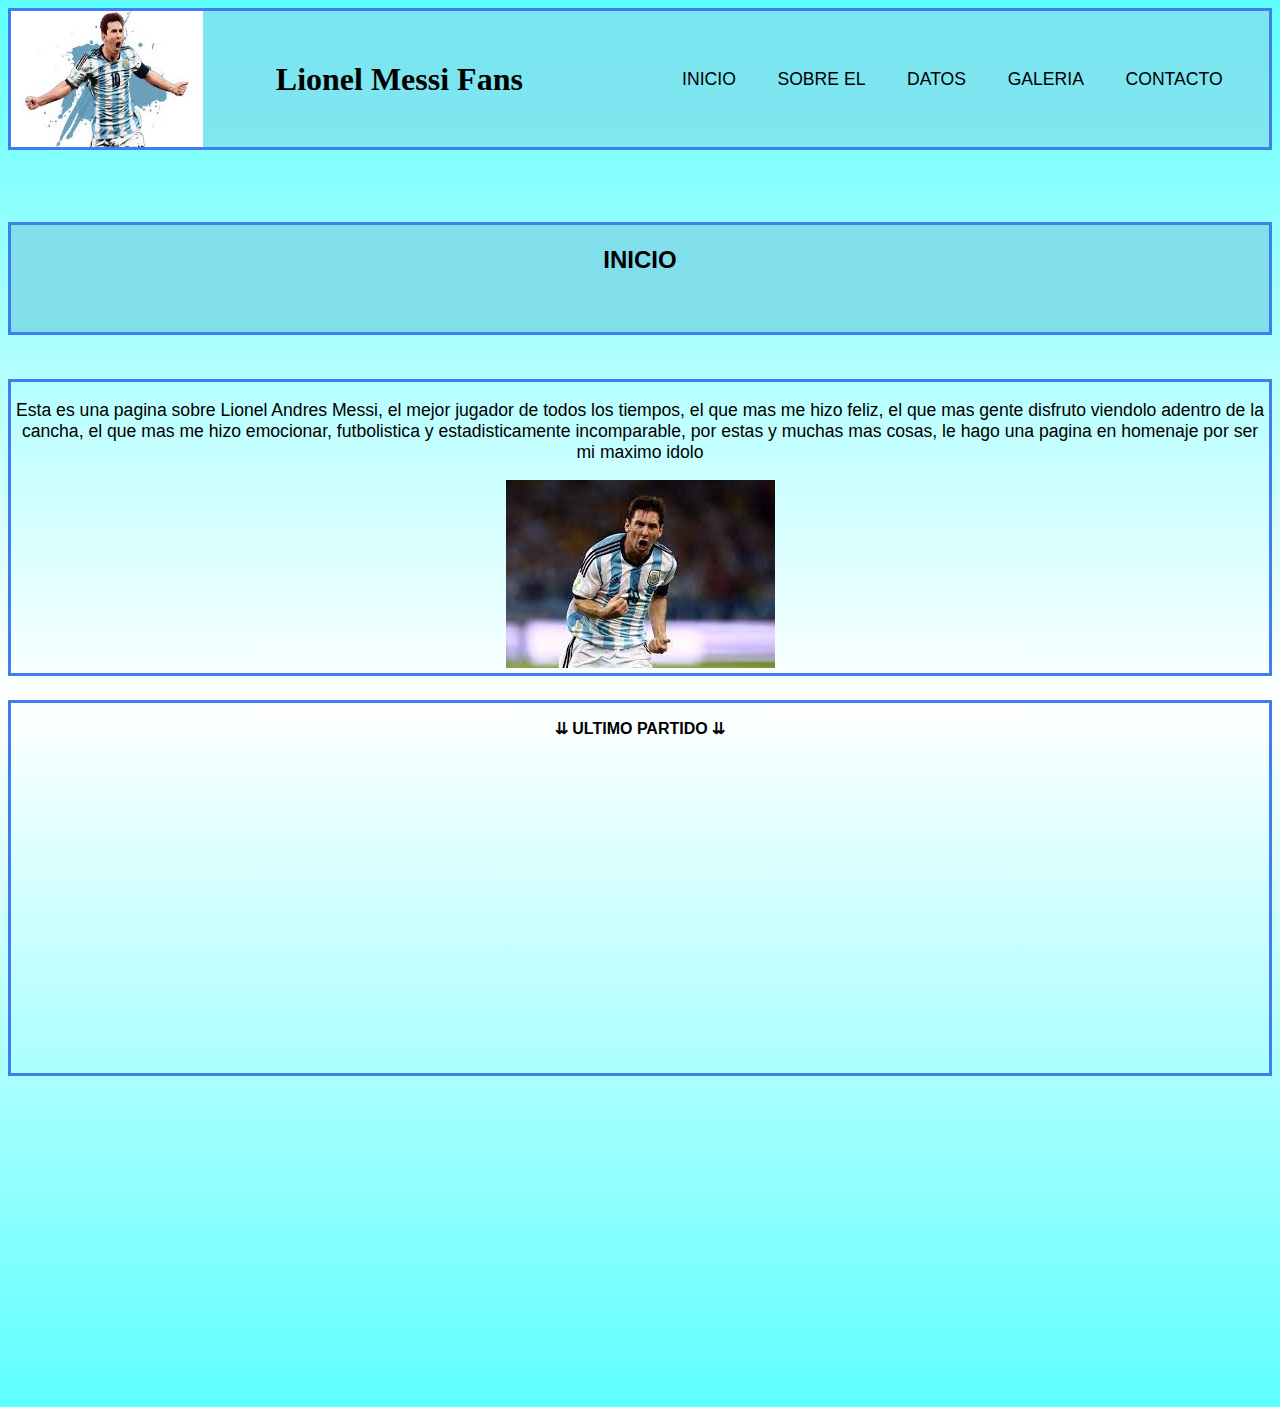
<file: index.html>
<!DOCTYPE html>
<html lang="en">
<head>
   <meta charset="UTF-8">
   <meta http-equiv="X-UA-Compatible" content="IE=edge">
   <meta name="viewport" content="width=device-width, initial-scale=1.0">

   <link rel="stylesheet" href="https://cdnjs.cloudflare.com/ajax/libs/animate.css/4.1.1/animate.min.css">
   
   <link href="https://cdn.jsdelivr.net/npm/bootstrap@5.2.2/dist/css/bootstrap.min.css" rel="stylesheet" 
   integrity="sha384-Zenh87qX5JnK2Jl0vWa8Ck2rdkQ2Bzep5IDxbcnCeuOxjzrPF/et3URy9Bv1WTRi" crossorigin="anonymous">

   <link rel="stylesheet" href="css/styles.css">
   <title>Inicio</title>
</head>

<body id="body-index">

   <header id="header-index">

         <img src="img/messiPNGARG.jpg" alt="logo messi" class="imagenheader">
   
         <h1 class="wow animate__animated animate__backInDown">Lionel Messi Fans</h1>

            <nav>
               <ul class="navegacion">
   
                  <li>
                     <a class="linknav" href="index.html">INICIO</a>
                  </li>
   
                  <li>
                     <a class="linknav" href="pages/sobreel.html">SOBRE EL</a>
                  </li>
   
                  <li>
                     <a class="linknav" href="pages/datos.html">DATOS</a>
                  </li>
   
                  <li>
                     <a class="linknav" href="pages/galeria.html">GALERIA</a>
                  </li>
   
                  <li>
                     <a class="linknav" href="pages/contacto.html">CONTACTO</a>
                  </li>
   
               </ul>
            </nav>

   </header>
   
   <main id="main-index">
      
         <h2 class="subheader">INICIO</h2>

      <section class="padre-sections">

         <div class="section-inicio">
            <p>Esta es una pagina sobre Lionel Andres Messi, el mejor jugador de todos los tiempos,
      el que mas me hizo feliz, el que mas gente disfruto viendolo adentro de la cancha, el que mas me hizo emocionar, 
      futbolistica y estadisticamente incomparable, por estas y muchas mas cosas, 
      le hago una pagina en homenaje por ser mi maximo idolo
            </p>

            <img src="img/messiARGgol.jpg" alt="messi">
         </div>

         <div class="section-ultimo-partido">
            <p>⇊ ULTIMO PARTIDO ⇊</p>
            
            <iframe class="ultimo-partido" width="560" height="315" src="https://www.youtube.com/embed/D_slE5D81Pk" title="YouTube video player" frameborder="0" allow="accelerometer; autoplay; clipboard-write; encrypted-media; gyroscope; picture-in-picture" allowfullscreen></iframe>
         </div>
         
      </section>
   </main>

      <footer id="footer-index" class="wow animate__animated animate__bounce">

      <div class="footer">
         <p>© Copyright Leo Messi Fans 2022</p>
         <p>Todos los derechos reservados</p>
      </div>
      
      </footer>

      <script
      src="https://cdnjs.cloudflare.com/ajax/libs/wow/1.1.2/wow.min.js"></script>
      <script>
      new WOW().init();
      </script>

      <script src="https://cdn.jsdelivr.net/npm/bootstrap@5.2.2/dist/js/bootstrap.bundle.min.js" 
      integrity="sha384-OERcA2EqjJCMA+/3y+gxIOqMEjwtxJY7qPCqsdltbNJuaOe923+mo//f6V8Qbsw3" crossorigin="anonymous"></script>

</body>
</html>
</file>
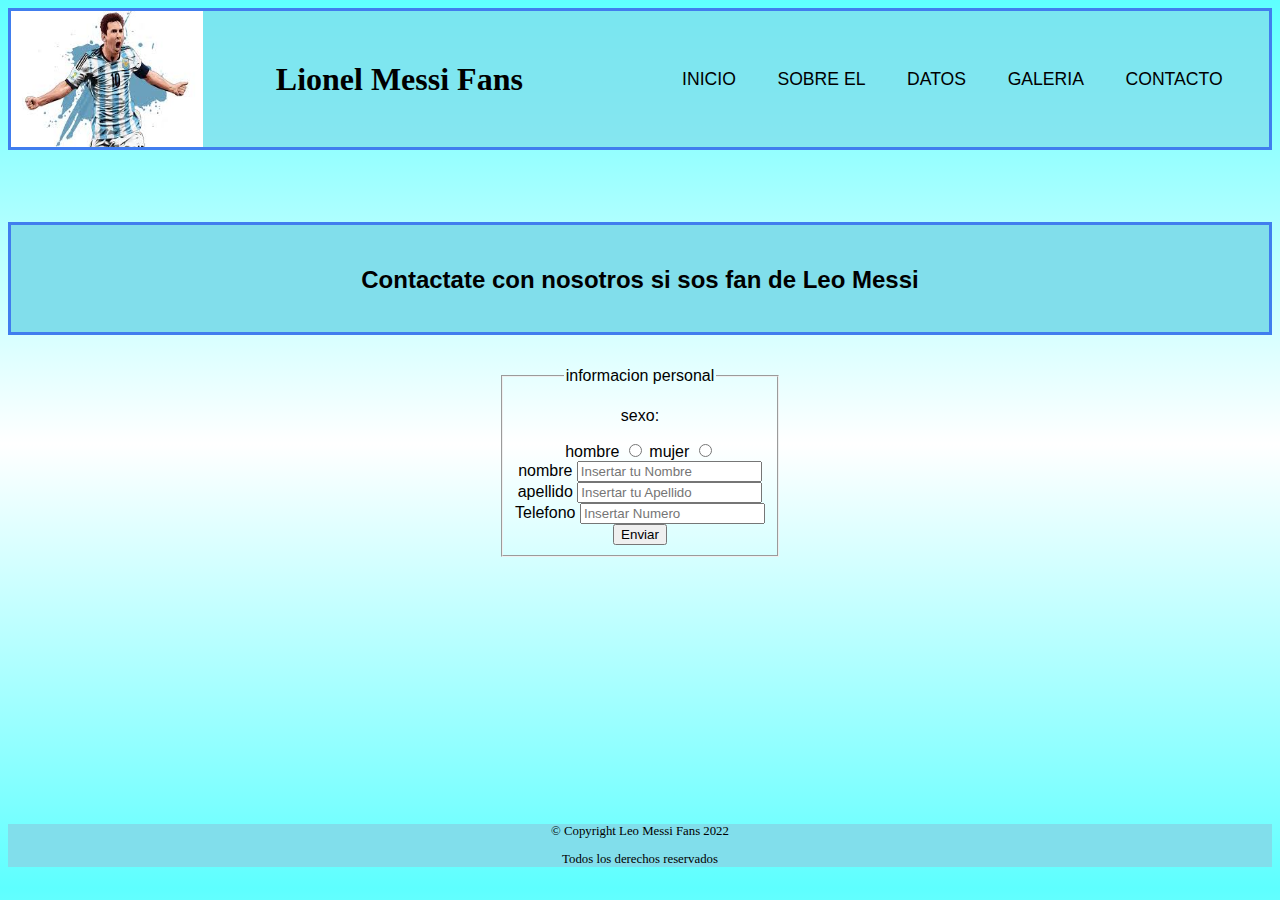
<file: pages/contacto.html>
<!DOCTYPE html>
<html lang="en">
<head>
    <meta charset="UTF-8">
    <meta http-equiv="X-UA-Compatible" content="IE=edge">
    <meta name="viewport" content="width=device-width, initial-scale=1.0">

    <link rel="stylesheet" href="https://cdnjs.cloudflare.com/ajax/libs/animate.css/4.1.1/animate.min.css">

    <link href="https://cdn.jsdelivr.net/npm/bootstrap@5.2.2/dist/css/bootstrap.min.css" rel="stylesheet" 
    integrity="sha384-Zenh87qX5JnK2Jl0vWa8Ck2rdkQ2Bzep5IDxbcnCeuOxjzrPF/et3URy9Bv1WTRi" crossorigin="anonymous">

    <link rel="stylesheet" href="../css/styles.css">
    <title>Contactate</title>
</head>

<body id="body-index">

    <header id="header-index">
    
        
            <img src="../img/messiPNGARG.jpg" alt="logo messi" class="imagenheader">


        <h1 class="wow animate__animated animate__backInDown">Lionel Messi Fans</h1>

    <nav>       
        <ul class="navegacion">
            <li>
                <a class="linknav" href="../index.html">INICIO</a>
            </li>
    
            <li>
                <a class="linknav" href="sobreel.html">SOBRE EL</a>
            </li>
    
            <li>
                <a class="linknav" href="datos.html">DATOS</a>
            </li>
    
            <li>
                <a class="linknav" href="galeria.html">GALERIA</a>
            </li>
    
            <li>
                <a class="linknav" href="contacto.html">CONTACTO</a>
            </li>
    
        </ul>
    </nav>
    
    </header>

        <main id="main-index">
        <section>

            <section class="subheader">
            <h2>Contactate con nosotros si sos fan de Leo Messi</h2>
            </section>


            <form>
                    <fieldset>
                        <legend>informacion personal</legend>
                        
                    <div>
                    <p>sexo:</p>

                    <label for="hombre">hombre</label>
                    <input type="radio" name="sexo" id="hombre">

                    <label for="mujer">mujer</label>
                    <input type="radio" name="sexo" id="mujer">
                    </div>

                    <div>
                        <label for="nombre">nombre</label>
                        <input type="text" id="nombre" placeholder="Insertar tu Nombre">
                    </div>

                    <div>
                        <label for="apellido">apellido</label>
                        <input type="text" id="apellido" placeholder="Insertar tu Apellido">
                    </div>

                    <div>
                        <label for="numero">Telefono</label>
                        <input type="number" id="numero" placeholder="Insertar Numero"> 
                    </div>

                    <div>
                        <input type="submit" value="Enviar">
                    </div>

                    </fieldset>
            </form>

        </section>
        </main>

        <footer id="footer-index" class="wow animate__animated animate__bounce">

            <div class="footer">
            <p>© Copyright Leo Messi Fans 2022</p>
            <p>Todos los derechos reservados</p>
            </div>
            
            </footer>

        <script
        src="https://cdnjs.cloudflare.com/ajax/libs/wow/1.1.2/wow.min.js"></script>
        <script>
        new WOW().init();
        </script>

        <script src="https://cdn.jsdelivr.net/npm/bootstrap@5.2.2/dist/js/bootstrap.bundle.min.js" 
        integrity="sha384-OERcA2EqjJCMA+/3y+gxIOqMEjwtxJY7qPCqsdltbNJuaOe923+mo//f6V8Qbsw3" crossorigin="anonymous"></script>
        
</body>
</html>
</file>
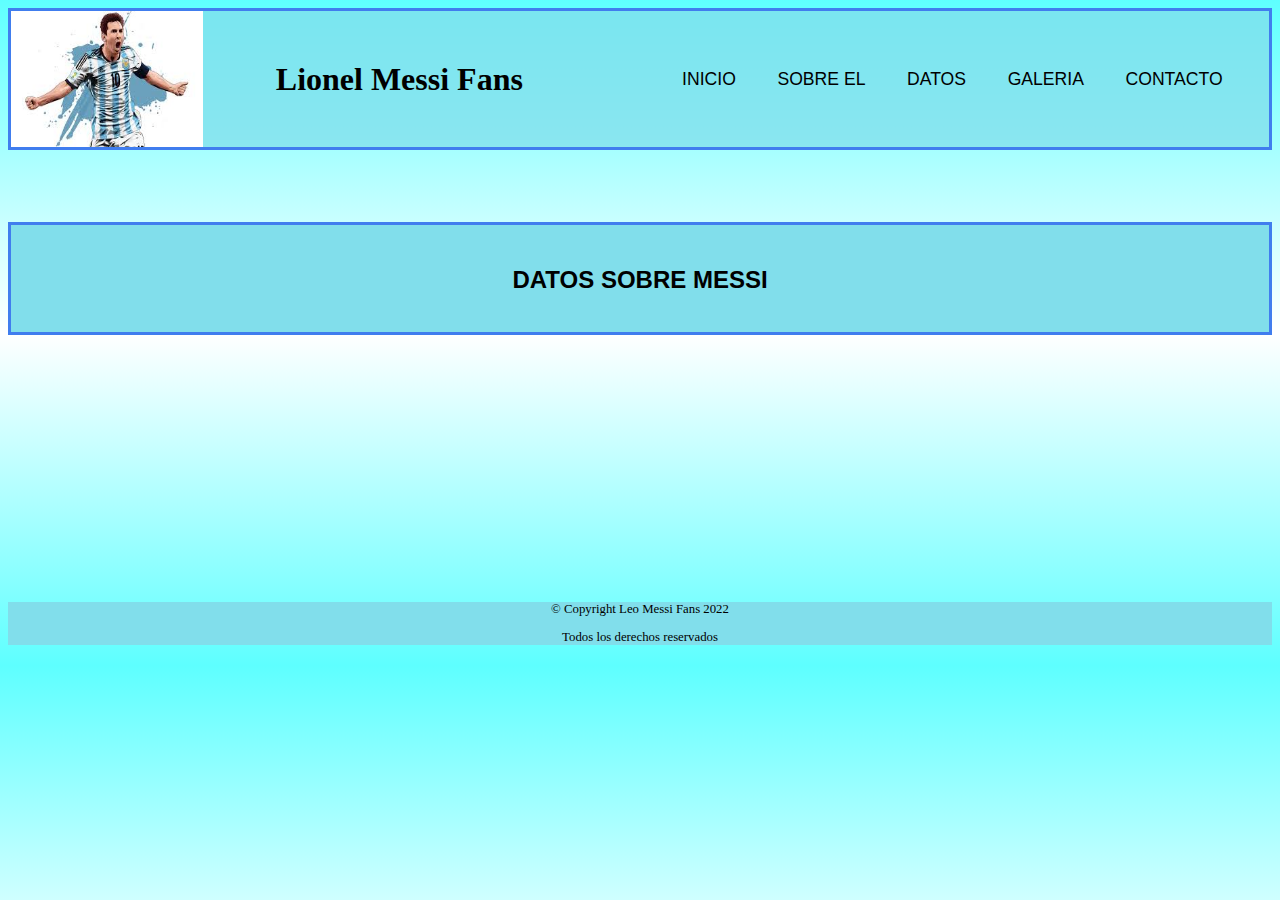
<file: pages/datos.html>
<!DOCTYPE html>
<html lang="en">
<head>
   <meta charset="UTF-8">
   <meta http-equiv="X-UA-Compatible" content="IE=edge">
   <meta name="viewport" content="width=device-width, initial-scale=1.0">

   <link rel="stylesheet" href="https://cdnjs.cloudflare.com/ajax/libs/animate.css/4.1.1/animate.min.css">

   <link href="https://cdn.jsdelivr.net/npm/bootstrap@5.2.2/dist/css/bootstrap.min.css" rel="stylesheet" 
   integrity="sha384-Zenh87qX5JnK2Jl0vWa8Ck2rdkQ2Bzep5IDxbcnCeuOxjzrPF/et3URy9Bv1WTRi" crossorigin="anonymous">

   <link rel="stylesheet" href="../css/styles.css">
   <title>Datos</title>
</head>


<body id="body-index">

   <header id="header-index">
   
      
         <img src="../img/messiPNGARG.jpg" alt="logo messi" class="imagenheader">
      

      <h1 class="wow animate__animated animate__backInDown">Lionel Messi Fans</h1>

   <nav>
      <ul class="navegacion">
         <li>
            <a class="linknav" href="../index.html">INICIO</a>
         </li>

         <li>
            <a class="linknav" href="sobreel.html">SOBRE EL</a>
         </li>

         <li>
            <a class="linknav" href="datos.html">DATOS</a>
         </li>

         <li>
            <a class="linknav" href="galeria.html">GALERIA</a>
         </li>

         <li>
               <a class="linknav" href="contacto.html">CONTACTO</a>
         </li>

      </ul>
   </nav>

   </header>

      <main id="main-index">

         <section class="subheader">
            <h2>DATOS SOBRE MESSI</h2>
         </section>

      </main>

      <footer id="footer-index" class="wow animate__animated animate__bounce">

         <div class="footer">
            <p>© Copyright Leo Messi Fans 2022</p>
            <p>Todos los derechos reservados</p>
         </div>
      
      </footer>

      <script
      src="https://cdnjs.cloudflare.com/ajax/libs/wow/1.1.2/wow.min.js"></script>
      <script>
      new WOW().init();
      </script>

      <script src="https://cdn.jsdelivr.net/npm/bootstrap@5.2.2/dist/js/bootstrap.bundle.min.js" 
      integrity="sha384-OERcA2EqjJCMA+/3y+gxIOqMEjwtxJY7qPCqsdltbNJuaOe923+mo//f6V8Qbsw3" crossorigin="anonymous"></script>

</body>
</html>
</file>
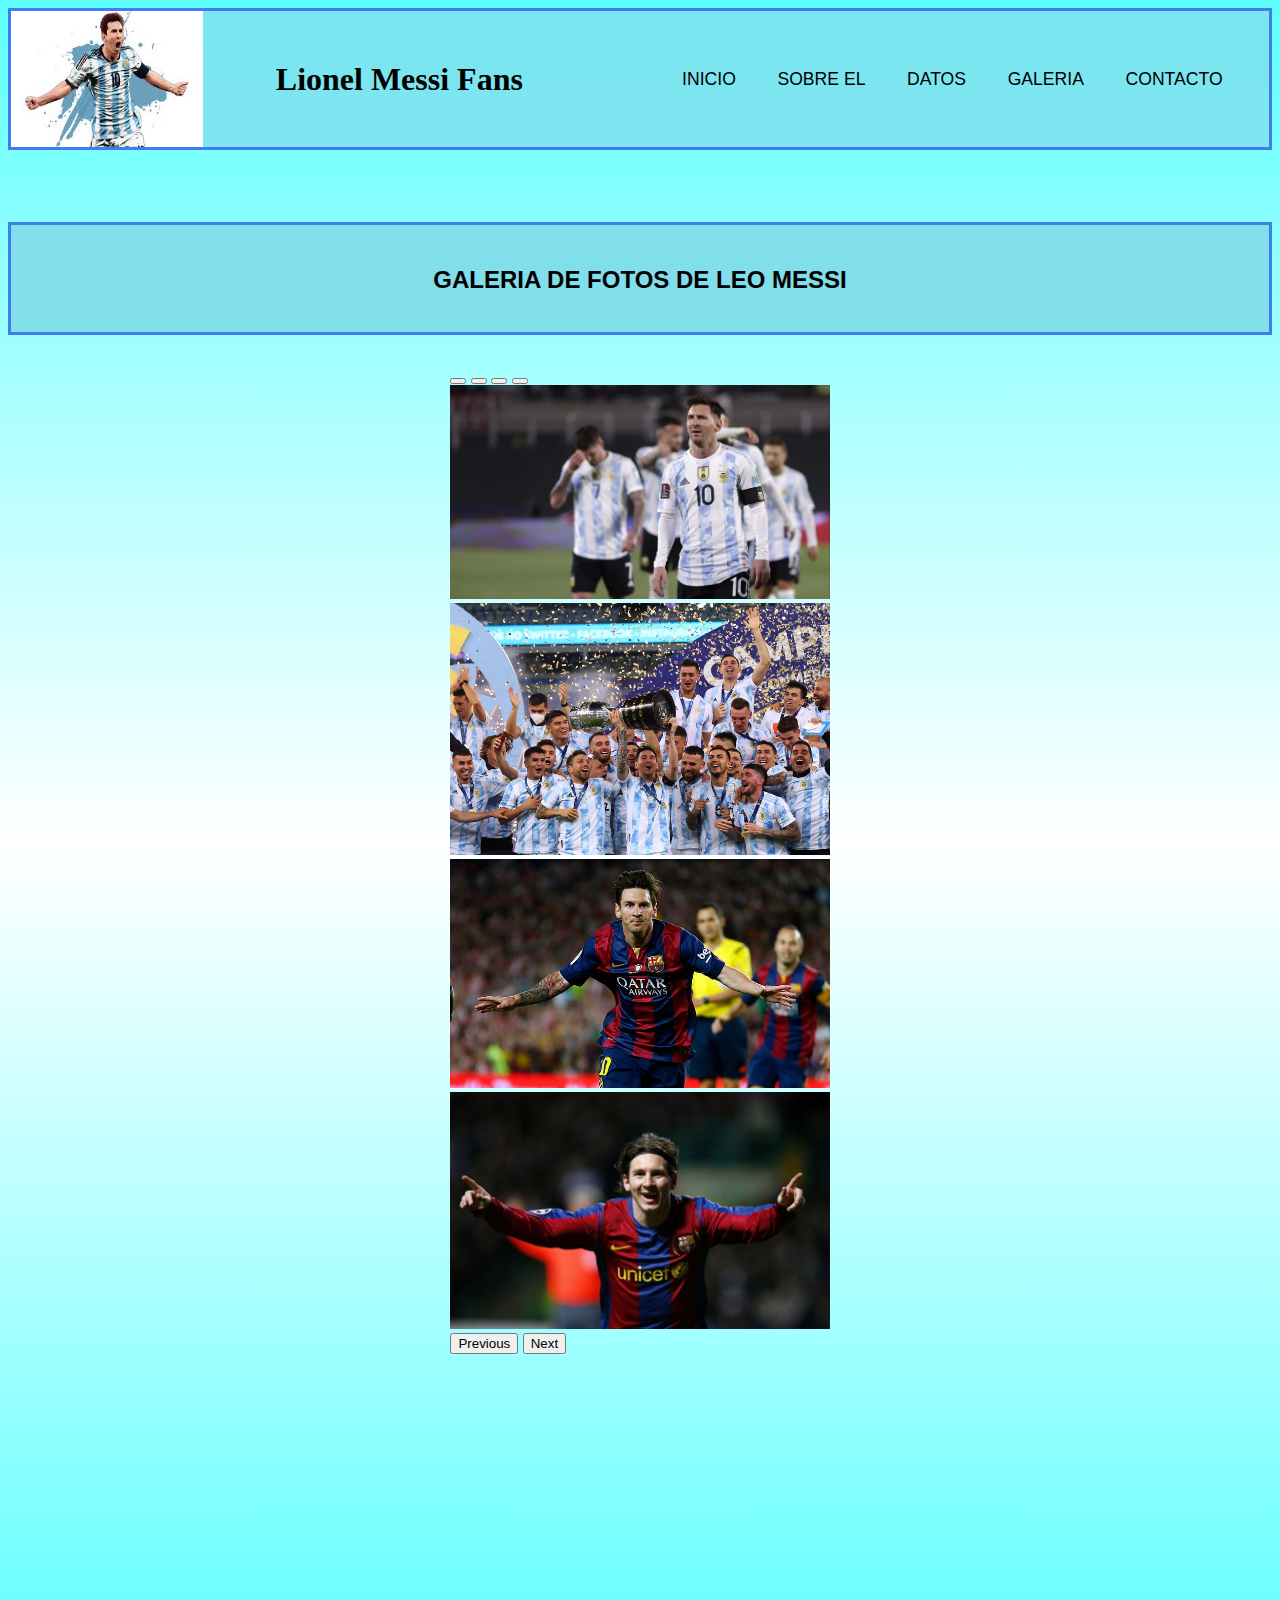
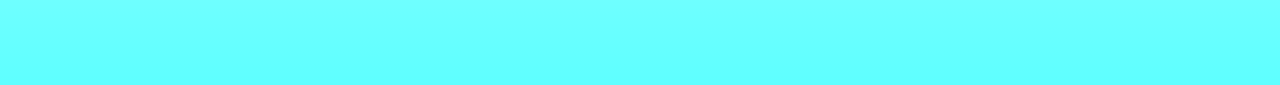
<file: pages/galeria.html>
<!DOCTYPE html>
<html lang="en">
<head>
   <meta charset="UTF-8">
   <meta http-equiv="X-UA-Compatible" content="IE=edge">
   <meta name="viewport" content="width=device-width, initial-scale=1.0">

   <link rel="stylesheet" href="https://cdnjs.cloudflare.com/ajax/libs/animate.css/4.1.1/animate.min.css">

   <link href="https://cdn.jsdelivr.net/npm/bootstrap@5.2.2/dist/css/bootstrap.min.css" rel="stylesheet" 
   integrity="sha384-Zenh87qX5JnK2Jl0vWa8Ck2rdkQ2Bzep5IDxbcnCeuOxjzrPF/et3URy9Bv1WTRi" crossorigin="anonymous">

   <link rel="stylesheet" href="../css/styles.css">
   <title>Galeria</title>
</head>

<body id="body-index">

   <header id="header-index">
   
      
         <img src="../img/messiPNGARG.jpg" alt="logo messi" class="imagenheader">
      

      <h1 class="wow animate__animated animate__backInDown">Lionel Messi Fans</h1>

   <nav>
      <ul class="navegacion">
         <li>
            <a class="linknav" href="../index.html">INICIO</a>
         </li>

         <li>
            <a class="linknav" href="sobreel.html">SOBRE EL</a>
         </li>

         <li>
            <a class="linknav" href="datos.html">DATOS</a>
         </li>

         <li>
            <a class="linknav" href="galeria.html">GALERIA</a>
         </li>

         <li>
            <a class="linknav" href="contacto.html">CONTACTO</a>
         </li>

      </ul>
   </nav>

</header>

   <main id="main-index">

      <section class="subheader">
         <h2>GALERIA DE FOTOS DE LEO MESSI</h2>
      </section>

      <div id="carouselExampleIndicators" class="carousel slide" data-bs-ride="true">

         <div class="carousel-indicators">
         <button type="button" data-bs-target="#carouselExampleIndicators" data-bs-slide-to="0" class="active" aria-current="true" aria-label="Slide 1"></button>
         <button type="button" data-bs-target="#carouselExampleIndicators" data-bs-slide-to="1" aria-label="Slide 2"></button>
         <button type="button" data-bs-target="#carouselExampleIndicators" data-bs-slide-to="2" aria-label="Slide 3"></button>
         <button type="button" data-bs-target="#carouselExampleIndicators" data-bs-slide-to="3" aria-label="Slide 4"></button>
         </div>

         <div class="carousel-inner">
         <div class="carousel-item active">
            <img src="../img/messiargHD3.jpg" class="d-block w-100" alt="...">
         </div>
         <div class="carousel-item">
            <img src="../img/messiargHD4.jpg" class="d-block w-100" alt="...">
         </div>
         <div class="carousel-item">
            <img src="../img/messibarsaHD.jpg" class="d-block w-100" alt="...">
         </div>
         <div class="carousel-item">
            <img src="../img/messibarsaHD2.jpg" class="d-block w-100" alt="...">
         </div>
         </div>
         <button class="carousel-control-prev" type="button" data-bs-target="#carouselExampleIndicators" data-bs-slide="prev">
         <span class="carousel-control-prev-icon" aria-hidden="true"></span>
         <span class="visually-hidden">Previous</span>
         </button>
         <button class="carousel-control-next" type="button" data-bs-target="#carouselExampleIndicators" data-bs-slide="next">
         <span class="carousel-control-next-icon" aria-hidden="true"></span>
         <span class="visually-hidden">Next</span>
         </button>
      </div>

   </main>

      <footer id="footer-index" class="wow animate__animated animate__bounce">

         <div class="footer">
            <p>© Copyright Leo Messi Fans 2022</p>
            <p>Todos los derechos reservados</p>
         </div>
      
      </footer>

      <script
      src="https://cdnjs.cloudflare.com/ajax/libs/wow/1.1.2/wow.min.js"></script>
      <script>
      new WOW().init();
      </script>

      <script src="https://cdn.jsdelivr.net/npm/bootstrap@5.2.2/dist/js/bootstrap.bundle.min.js" 
      integrity="sha384-OERcA2EqjJCMA+/3y+gxIOqMEjwtxJY7qPCqsdltbNJuaOe923+mo//f6V8Qbsw3" crossorigin="anonymous"></script>

</body>
</html>
</file>
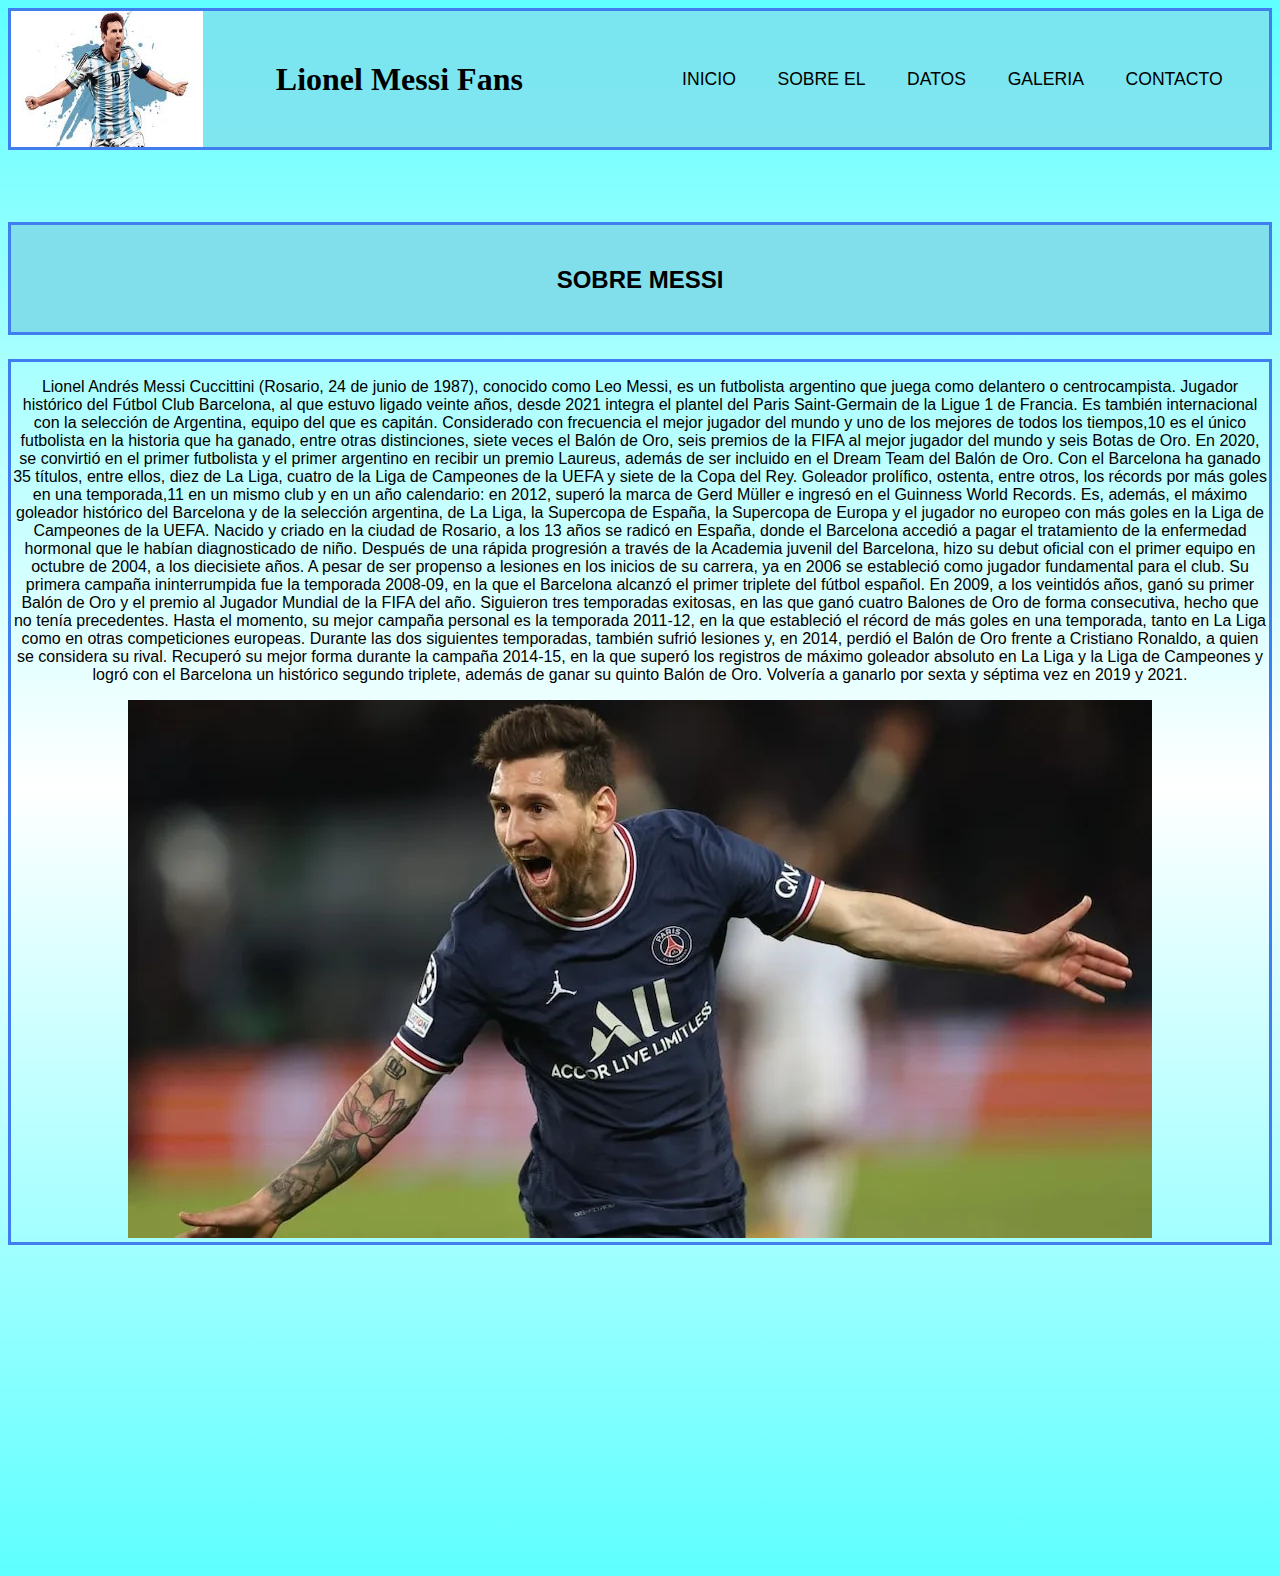
<file: pages/sobreel.html>
<!DOCTYPE html>
<html lang="en">
<head>
   <meta charset="UTF-8">
   <meta http-equiv="X-UA-Compatible" content="IE=edge">
   <meta name="viewport" content="width=device-width, initial-scale=1.0">

   <link rel="stylesheet" href="https://cdnjs.cloudflare.com/ajax/libs/animate.css/4.1.1/animate.min.css">

   <link href="https://cdn.jsdelivr.net/npm/bootstrap@5.2.2/dist/css/bootstrap.min.css" rel="stylesheet" 
   integrity="sha384-Zenh87qX5JnK2Jl0vWa8Ck2rdkQ2Bzep5IDxbcnCeuOxjzrPF/et3URy9Bv1WTRi" crossorigin="anonymous">

   <link rel="stylesheet" href="../css/styles.css">
   <title>Sobre Leo</title>
</head>

<body id="body-index">

   <header id="header-index">
   
      <img src="../img/messiPNGARG.jpg" alt="logo messi" class="imagenheader">

      <h1 class="wow animate__animated animate__backInDown">Lionel Messi Fans</h1>

      <nav>
         <ul class="navegacion">
            <li>
               <a class="linknav" href="../index.html">INICIO</a>
            </li>

            <li>
               <a class="linknav" href="sobreel.html">SOBRE EL</a>
            </li>

            <li>
               <a class="linknav" href="datos.html">DATOS</a>
            </li>

            <li>
               <a class="linknav" href="galeria.html">GALERIA</a>
            </li>

            <li>
               <a class="linknav" href="contacto.html">CONTACTO</a>
            </li>

         </ul>
      </nav>

   </header>

   <main id="main-index">

      <section class="subheader">
         <h2>SOBRE MESSI</h2>
      </section>

      <section class="sobreel-texto">
         <div>
            <p>Lionel Andrés Messi Cuccittini (Rosario, 24 de junio de 1987), conocido como Leo Messi, es un futbolista argentino que juega como delantero o centrocampista. Jugador histórico del Fútbol Club Barcelona, al que estuvo ligado veinte años, desde 2021 integra el plantel del Paris Saint-Germain de la Ligue 1 de Francia. Es también internacional con la selección de Argentina, equipo del que es capitán.
         Considerado con frecuencia el mejor jugador del mundo y uno de los mejores de todos los tiempos,10​ es el único futbolista en la historia que ha ganado, entre otras distinciones, siete veces el Balón de Oro, seis premios de la FIFA al mejor jugador del mundo y seis Botas de Oro. En 2020, se convirtió en el primer futbolista y el primer argentino en recibir un premio Laureus, además de ser incluido en el Dream Team del Balón de Oro.
         Con el Barcelona ha ganado 35 títulos, entre ellos, diez de La Liga, cuatro de la Liga de Campeones de la UEFA y siete de la Copa del Rey.
         Goleador prolífico, ostenta, entre otros, los récords por más goles en una temporada,11​ en un mismo club y en un año calendario: en 2012, superó la marca de Gerd Müller e ingresó en el Guinness World Records. Es, además, el máximo goleador histórico del Barcelona y de la selección argentina, de La Liga, la Supercopa de España, la Supercopa de Europa y el jugador no europeo con más goles en la Liga de Campeones de la UEFA.
         Nacido y criado en la ciudad de Rosario, a los 13 años se radicó en España, donde el Barcelona accedió a pagar el tratamiento de la enfermedad hormonal que le habían diagnosticado de niño. Después de una rápida progresión a través de la Academia juvenil del Barcelona, hizo su debut oficial con el primer equipo en octubre de 2004, a los diecisiete años. A pesar de ser propenso a lesiones en los inicios de su carrera, ya en 2006 se estableció como jugador fundamental para el club. Su primera campaña ininterrumpida fue la temporada 2008-09, en la que el Barcelona alcanzó el primer triplete del fútbol español.
         En 2009, a los veintidós años, ganó su primer Balón de Oro y el premio al Jugador Mundial de la FIFA del año. Siguieron tres temporadas exitosas, en las que ganó cuatro Balones de Oro de forma consecutiva, hecho que no tenía precedentes. Hasta el momento, su mejor campaña personal es la temporada 2011-12, en la que estableció el récord de más goles en una temporada, tanto en La Liga como en otras competiciones europeas.
         Durante las dos siguientes temporadas, también sufrió lesiones y, en 2014, perdió el Balón de Oro frente a Cristiano Ronaldo, a quien se considera su rival. Recuperó su mejor forma durante la campaña 2014-15, en la que superó los registros de máximo goleador absoluto en La Liga y la Liga de Campeones y logró con el Barcelona un histórico segundo triplete, además de ganar su quinto Balón de Oro. Volvería a ganarlo por sexta y séptima vez en 2019 y 2021.</p>
         </div>

         <div>
            <img src="../img/MessiPSG2.jpg" alt="messi">
         </div>
      </section>

   </main>

      <footer id="footer-index" class="wow animate__animated animate__bounce">

         <div class="footer">
            <p>© Copyright Leo Messi Fans 2022</p>
            <p>Todos los derechos reservados</p>
         </div>
      
      </footer>

      <script
      src="https://cdnjs.cloudflare.com/ajax/libs/wow/1.1.2/wow.min.js"></script>
      <script>
      new WOW().init();
      </script>

      <script src="https://cdn.jsdelivr.net/npm/bootstrap@5.2.2/dist/js/bootstrap.bundle.min.js" 
      integrity="sha384-OERcA2EqjJCMA+/3y+gxIOqMEjwtxJY7qPCqsdltbNJuaOe923+mo//f6V8Qbsw3" crossorigin="anonymous"></script>

</body>
</html>
</file>
<file: css/styles.css>
img{
    max-width: 100%;
}

/*desktop first*/
#body-index{
    display: grid;
    grid-template-areas: 
    "header header header"
    "main   main   main"
    "footer footer footer";

    grid-template-columns: repeat(3, 1fr);
    background-image: linear-gradient(rgb(94, 255, 255), white, rgb(94, 255, 255));
}
/*rgb(204, 251, 251)*/

/*header*/
#header-index{
    grid-area: header;
    display: flex;
    justify-content: space-between;
    align-items: center;
    margin-bottom: 3rem;
}

@media screen and (max-width: 1105px) {
    #header-index{
        flex-direction: column;
    }
}

.imagenheader{
    max-width: 100%;
    height: 8.5rem;
    width: 12rem;
}

/*.sectionheader{
    display: flex;
}*/

/*.imagenheader img{
    max-width: 100%;
    width: 14rem;
    height: 11rem;
    top: 0rem;
}*/

.navegacion {
    display: flex;
    list-style: none;
    margin: 1.6rem;
    font-family: 'Trebuchet MS', 'Lucida Sans Unicode', 'Lucida Grande', 'Lucida Sans', Arial, sans-serif;
}

@media screen and (max-width: 666px) {
    .navegacion{
        flex-direction: column;
        padding: 1rem;
        align-items: center;
        gap: 1rem;
    }
}

.linknav{
text-decoration: none;
color: black;
font-size: 1.1rem;
padding-bottom: rem;
margin: 1.3rem;
}

.linknav:hover{
    color: white;
}

/*main o contenido*/
#main-index{
    grid-area: main;
}

@media screen and (max-width: 1105px){
    #main-index{
        flex-direction: column;
    }
}

.subheader{
    background-color: rgb(129, 222, 235);
    color: black;
    font-family: 'Segoe UI', Tahoma, Geneva, Verdana, sans-serif;
    text-align: center;
    height: 2.2rem;
    border-style: solid;
    border-color: rgb(64, 125, 238);
    margin-top: 1.5rem;
    padding-top: 1.3rem;
    padding-bottom: 3.2rem;
}

.padre-sections{
    display: grid;
    grid-template-columns: repeat(1, 1fr);
}

.section-inicio{
    margin-top: 1.5rem;
    border: solid;
    border-color: rgb(64, 125, 238);
    text-align: center;
    font-size: 1.1rem;
}

@media screen and (max-width: 450px){
    .section-inicio{
        width: 25rem;
        }
    }

.section-ultimo-partido{
    margin-top: 1.5rem;
    border: solid;
    border-color: rgb(64, 125, 238);
    text-align: center;
    font-family: 'Gill Sans', 'Gill Sans MT', Calibri, 'Trebuchet MS', sans-serif;
    font-weight: bold;
}

@media screen and (max-width: 600px){
.ultimo-partido{
    width: 26rem;
    }
}

@media screen and (max-width: 456px){
    .ultimo-partido{
        width: 24rem;
        }
    }

/*footer*/
#footer-index{
    grid-area: footer;
}

.footer{
    background-color: rgb(129, 222, 235);
    text-align: center;
    margin-top: 16.7rem;
    font-size: 0.8rem;
}



header{
    background-color: rgba(129, 222, 235, 0.753);
    z-index: 0;
    border: solid;
    border-color: rgb(64, 125, 238);
}

main{
    font-family: 'Trebuchet MS', 'Lucida Sans Unicode', 'Lucida Grande', 'Lucida Sans', Arial, sans-serif;
}

.sobreel-texto{
    margin-top: 1.5rem;
    border: solid;
    border-color: rgb(64, 125, 238);
    text-align: center;
}

.caja-imagenes{
    height: 50rem;
    display: flex;
    justify-content: space-evenly;
    align-items: center;
    flex-wrap: wrap;
}

.caja-imagenes img{
    max-width: 100%;
    width: 13rem;
    height: 12rem;
}

#carouselExampleIndicators {
    width: 30%;
    margin: 0 auto;
    margin-top: 2rem;
}

form {
    margin-top: 2rem;
    display: flex;
    flex-direction: column;
    text-align: center;
    align-items: center;
    row-gap: 10px;
}
</file>
